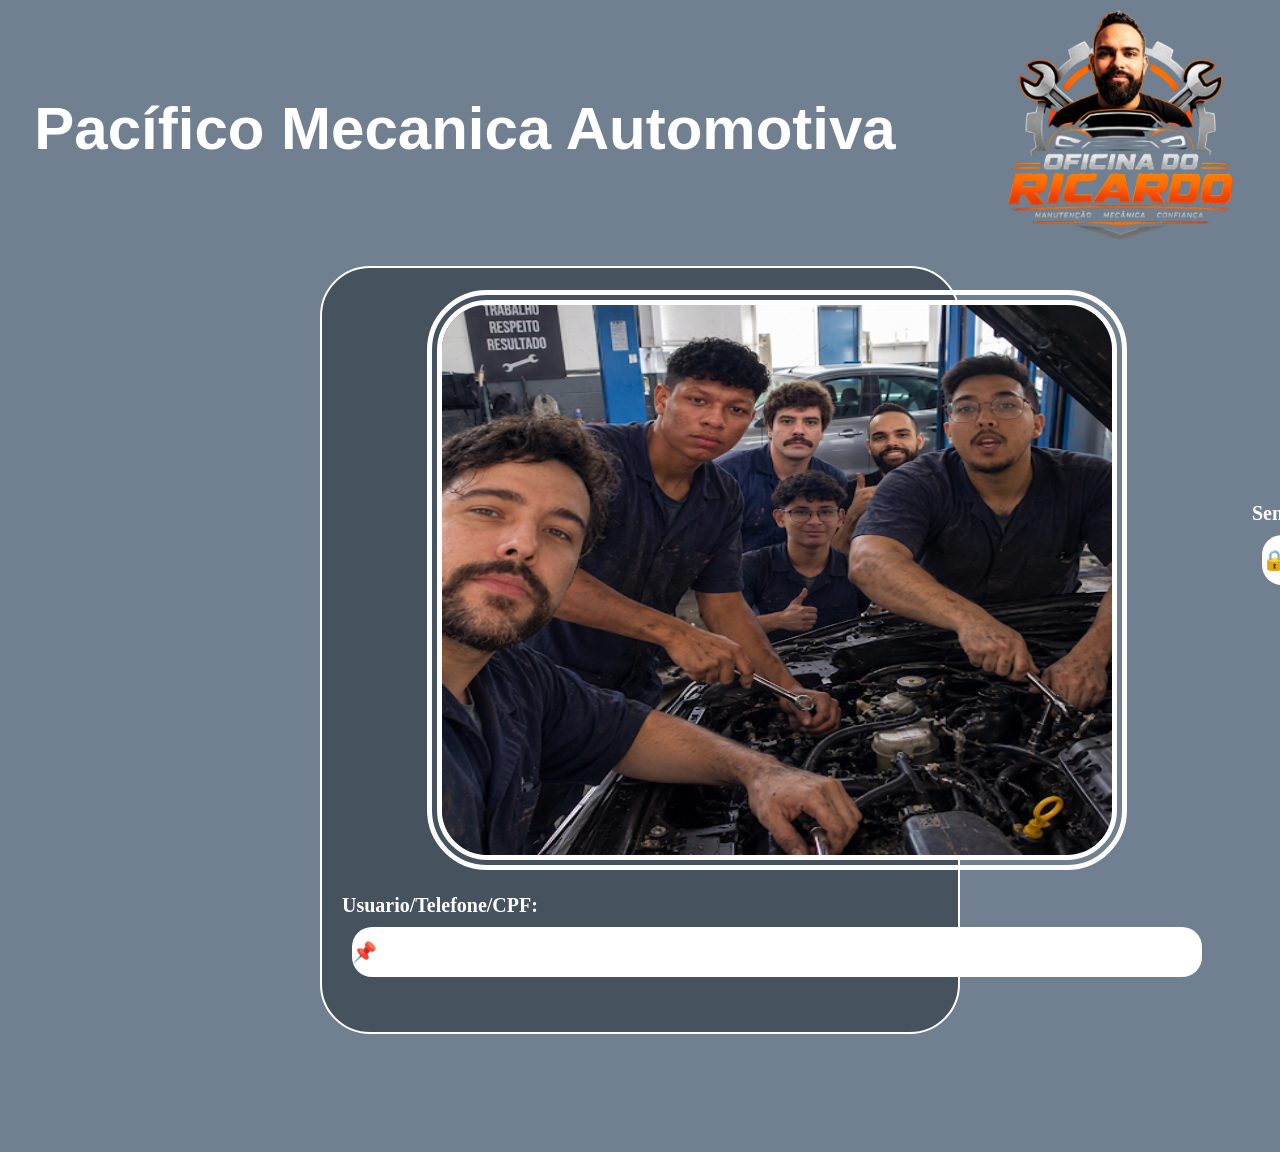
<file: index.html>
<!DOCTYPE html>
<html lang="en">

<head>
    <meta charset="UTF-8">
    <meta name="viewport" content="width=device-width, initial-scale=1.0">
    <title>Login</title>
    <link rel="stylesheet" href="style.css">
    
</head>

<body>
    <header>
        <h1> Pacífico Mecanica Automotiva</h1>
        <img src="imagens/Logo.png" alt="Logo">
    </header>

    <main>

        <img src="imagens/unnamed (1).png" alt="Ambiente">

        <div class="formulario">

            <label for="Telefone/CPF"> Usuario/Telefone/CPF: <div style="background-color: white; margin: 10px;border-radius: 20px;width: 850px;">📌<input type="text"> </div></label>

        </div>

        <div class="formulario">

            <label for="Telefone/CPF"> Senha: <div style="background-color: white; margin: 10px;border-radius: 20px;width: 850px;">🔒<input type="text" > </div> </label>
            <a href="">Esqueci a Senha</a>
        </div>

        <section class="botao"> <a href="menu.html"><button>ENTRAR</button></a> </section>

   



    </main>


</body>

</html>
</file>
<file: style.css>
*{
    margin: 0;
    box-sizing: border-box;
}

body {
    width: 100vw;
    height: 90vw;
    display: flex;
    flex-wrap: wrap;
    flex-direction: column;
    align-items: center;
    background-color: slategray;
    color: white;

}

header {
    height: 20vw;
    width: 100vw;
    display: flex;
    justify-content: center;
    align-items: center;
    font-size: 30px;
    font-family: 'Trebuchet MS', 'Lucida Sans Unicode', 'Lucida Grande', 'Lucida Sans', Arial, sans-serif;

}

header img {
    margin-left: 100px;
    width: 250px;
    height: 250px;
}

main {
    height: 60vw;
    width: 50vw;
    margin: 10px;
    display: flex;
    justify-content: center;
    flex-wrap: wrap;
    flex-direction: column;
    align-items: center;
    background-color: rgb(70, 82, 94);
    border-radius: 50px;
    border: 2px solid rgb(255, 255, 255);
}

main img {
    width: 700px;
    height: 580px;
    border-radius: 60px;
    border: 15px double rgb(255, 255, 255);
}



.formulario {
    height: 100px;
    display: flex;
    flex-direction: column;
    align-items: center;
    justify-content: center;
    margin: 20px;
    font-size: 20px;
    font-weight: bold;
    font-family: Cambria, Cochin, Georgia, Times, 'Times New Roman', serif;
}

.formulario input {
    font-size: 20px;
    width: 800px;
    height: 50px;
    border: none;
    outline: none;
}

.caixas:hover{
    border: 2px solid black;
}

.botao {
    height: 100px;
    display: flex;
    flex-direction: column;
    align-items: center;
    justify-content: center;
    margin: 40px;
}

.botao button{
    width: 400px;
    height: 100px;
    font-size: 20px;
     background-color: slategray;
     color: white;
    border-radius: 40px;
    border: 1px solid white;
    font-family: Verdana, Geneva, Tahoma, sans-serif;
}


.botaocadastro {
    margin: 20px;
    font-size: 30px;
    font-family: 'Segoe UI', Tahoma, Geneva, Verdana, sans-serif;
    font-weight: 400;
}

.botaocadastro button{
    margin: 40px;
    width: 200px;
    height: 60px;
    background-color: slategray;
    color: white;
        border: 1px solid white;
    border-radius: 40px;
    font-family: Verdana, Geneva, Tahoma, sans-serif;
}

button:hover {
    background-color: rgb(83, 152, 209);
    color: white;
}

.formulario a{
    color: white;
    font-family:  'Segoe UI', Tahoma, Geneva, Verdana, sans-serif
}
</file>
